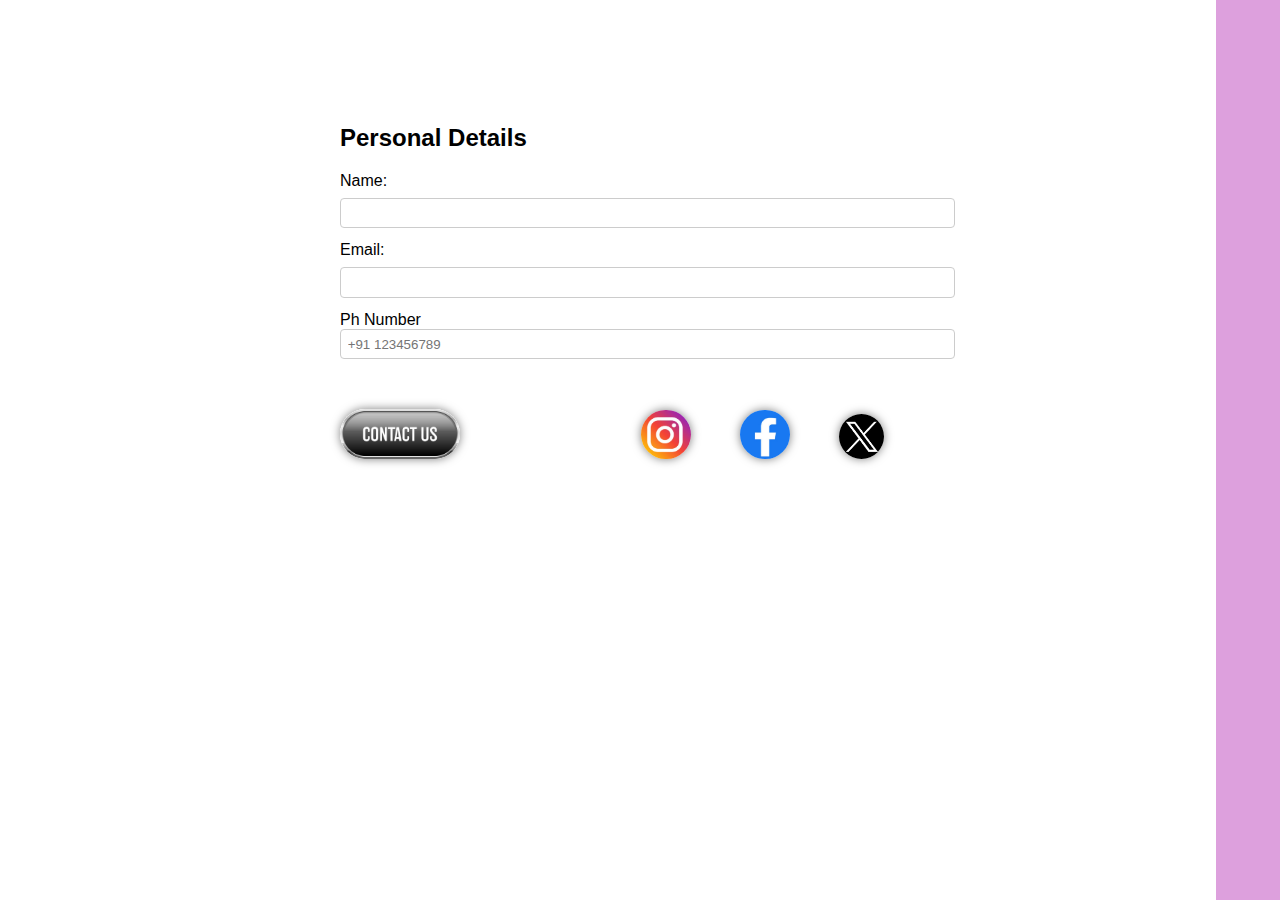
<file: lets meet.html>
<!DOCTYPE html>
<html lang="en">
<head>
  <meta charset="UTF-8">
  <meta name="viewport" content="width=device-width, initial-scale=1.0">
  
  <style>
    body {
            font-family: Arial, sans-serif;
            margin: 20px;
            padding: 20px;
            background: linear-gradient(90deg, white 95%, plum 15%);
        }

    header {
      background-color:rgb(200, 167, 172);
      color: plum;
      padding: 1em;
      text-align: center;
    }

    section {
      max-width: 600px;
      margin: 2em auto;
      padding: 2em;
      background-color: rgb(220, 167, 219)
      box-shadow: 0 0 10px rgba(0, 0, 0, 0.1);
      border-radius: 8px;
    }

    label {
      display: block;
      margin-bottom: 0.5em;
    }

    select, input {
      width: 100%;
      padding: 0.5em;
      margin-bottom: 1em;
      border: 1px solid #ccc;
      border-radius: 4px;
    }

    button {
      background-color: cornsilk;
      color: #fff;
      padding: 0.5em 1em;
      border: none;
      border-radius: 4px;
      cursor: pointer;
    }

    button:hover {
      background-color: rgb(229, 197, 202);
    }
    

    .field 
{
    position: relative;
    text-align: center;
    box-sizing: border-box;
    overflow: hidden;
    cursor: pointer;
    /* padding-right: 20%; */
    display: inline;

} 

a:link{color: orchid;}
a:hover{color:orchid}

.popup-image {
    max-width:20%;
    height: auto;
    border-radius: 250px;
    box-shadow: 0 0 10px rgba(0, 0, 0, 0.5);
    position: relative;
    z-index: 1;
}

  </style>
</head>
<body>

  
  <section>
    <form action="#" method="post">
      <h2>Personal Details</h2>
      <label for="name">Name:</label>
      <input type="text" id="name" name="name" required>

      <label for="email">Email:</label>
      <input type="email" id="email" name="email" required>

      <br>Ph Number<input type="tel" name="tel" placeholder="+91 123456789" pattern="[1-9]{2} [0-9]{10}" title="country code" maxlength="14"><br><br>
      <br>
       
      <div class="field" onclick="window.location.href='https:accounts.google.com/v3/signin/identifier?ifkv=ASKXGp0JAhlTtGPrPajVynUvqcuB4sYRfrdc0evOUjC0lqFiTNFRNOyBTkPaTkqTtQb4kS0pfxKyVA&flowName=GlifWebSignIn&flowEntry=ServiceLogin&dsh=S-2013190611%3A1702450478808568&theme=glif'">
        <img src="contact us.jpg" alt="Image 1" class="popup-image" >
    </div>
    <font color="white">gfhngdfgchvbcvbnm,.jnk</font> 
      <div class="field" onclick="window.location.href='https:www.instagram.com/accounts/login/'">
          <img src="insta icon.jpg" alt="Image 1" class="popup-image" width="50" height="20" >
      </div>
      <font color="white">gfhng</font> 
      <div class="field" onclick="window.location.href='https:www.facebook.com/login/'">
        <img src="fbook icon.jpg" alt="Image 1" class="popup-image" width="50" height="20">
    </div>
    <font color="white">gfhng</font> 
    <div class="field" onclick="window.location.href='https:twitter.com/i/flow/login'">
      <img src="x icon.jpg" alt="Image 1" class="popup-image" width="45" height="15">
  </div>
      

    </form>
  </section>

</body>
</html>
</file>
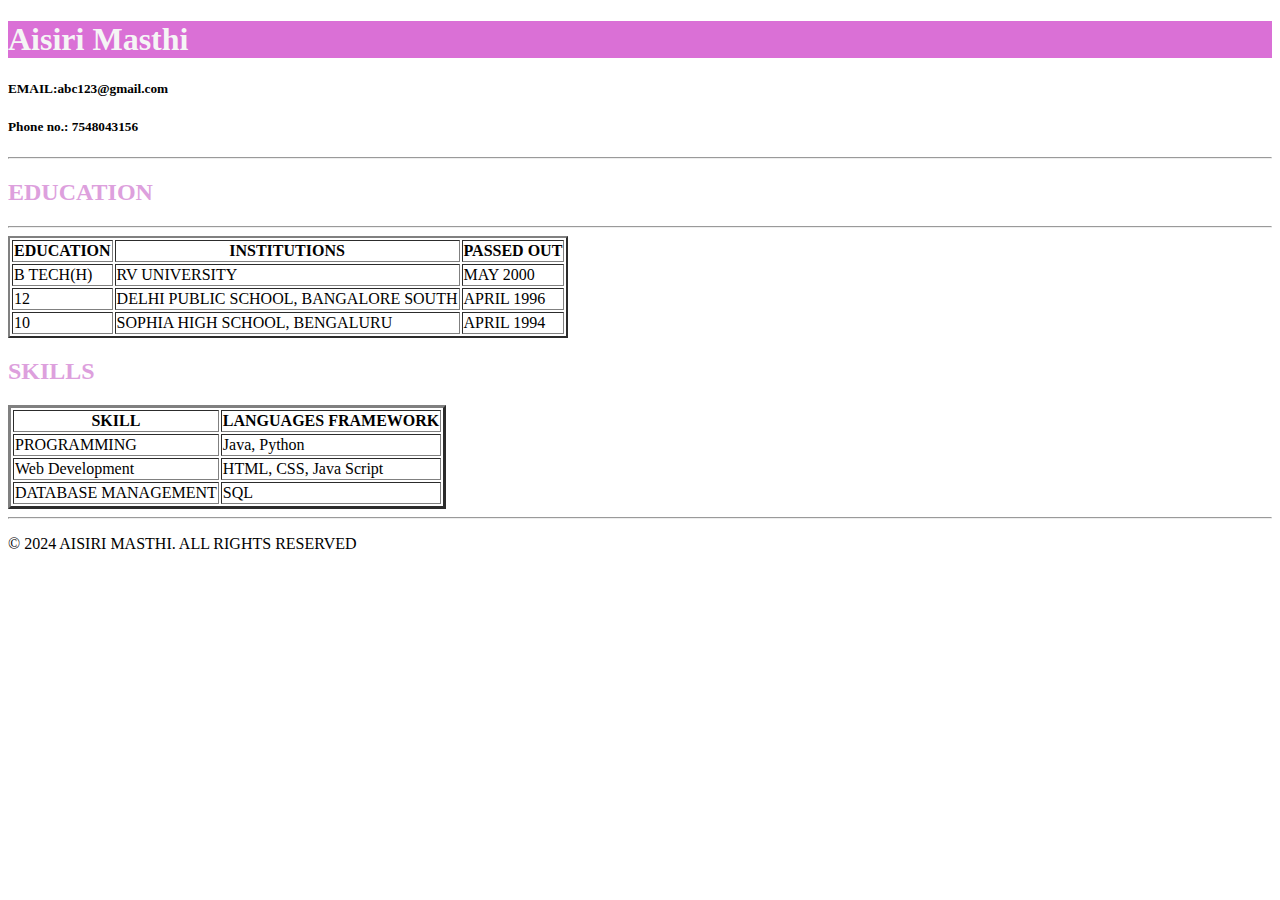
<file: res.html>
<!DOCTYPE html>
<html>
    <head>
        <title>Resume</title>
    </head>
    <style>
        h1{color: whitesmoke;
        background-color:orchid;
}
    </style>
    <H1><CENTRE><B>Aisiri Masthi</B></CENTRE></H1>
  
    <style>
        h2{color: plum;
    }
    </style>
    
        <BODY>
    <H5>EMAIL:abc123@gmail.com</H5>
    <H5>Phone no.: 7548043156</H5>
    <hr>
    <H2>EDUCATION</H2>
    <TABLE BORDER="2">
<TR>
    <TH>EDUCATION</TH>
    <TH>INSTITUTIONS</TH>
    <TH>PASSED OUT</TH>
</TR>
<TR>
    <TD>B TECH(H)</TD>
    <TD>RV UNIVERSITY</TD>
    <TD>MAY 2000</TD>
</TR>
<TR>
    <TD>12</TD>
    <TD>DELHI PUBLIC SCHOOL, BANGALORE SOUTH</TD>
    <TD>APRIL 1996</TD>
</TR>
<TR>
    <TD>10</TD>
    <TD>SOPHIA HIGH SCHOOL, BENGALURU</TD>
    <TD>APRIL 1994</TD>
</TR>
<HR>
    </TABLE>
    <H2>SKILLS</H2>
    <TABLE BORDER="3">
        <TR>
            <TH>SKILL</TH>
            <TH>LANGUAGES FRAMEWORK</TH>
         </TR>
         <TR>
            <TD>PROGRAMMING</TD>
            <TD>Java, Python</TD>
            
         </TR>
         <TR>

            <TD>Web Development</TD>
            <td>HTML, CSS, Java Script</td>
         </TR>
         <TR>
            <TD>DATABASE MANAGEMENT</TD>
            <TD>SQL</TD>
        
         </TR>


    </TABLE>
    <HR>
    
        <footer>
            <P>&COPY; 2024 AISIRI MASTHI. ALL RIGHTS RESERVED</P>
        
        </footer>

    </BODY>
</html>
</file>
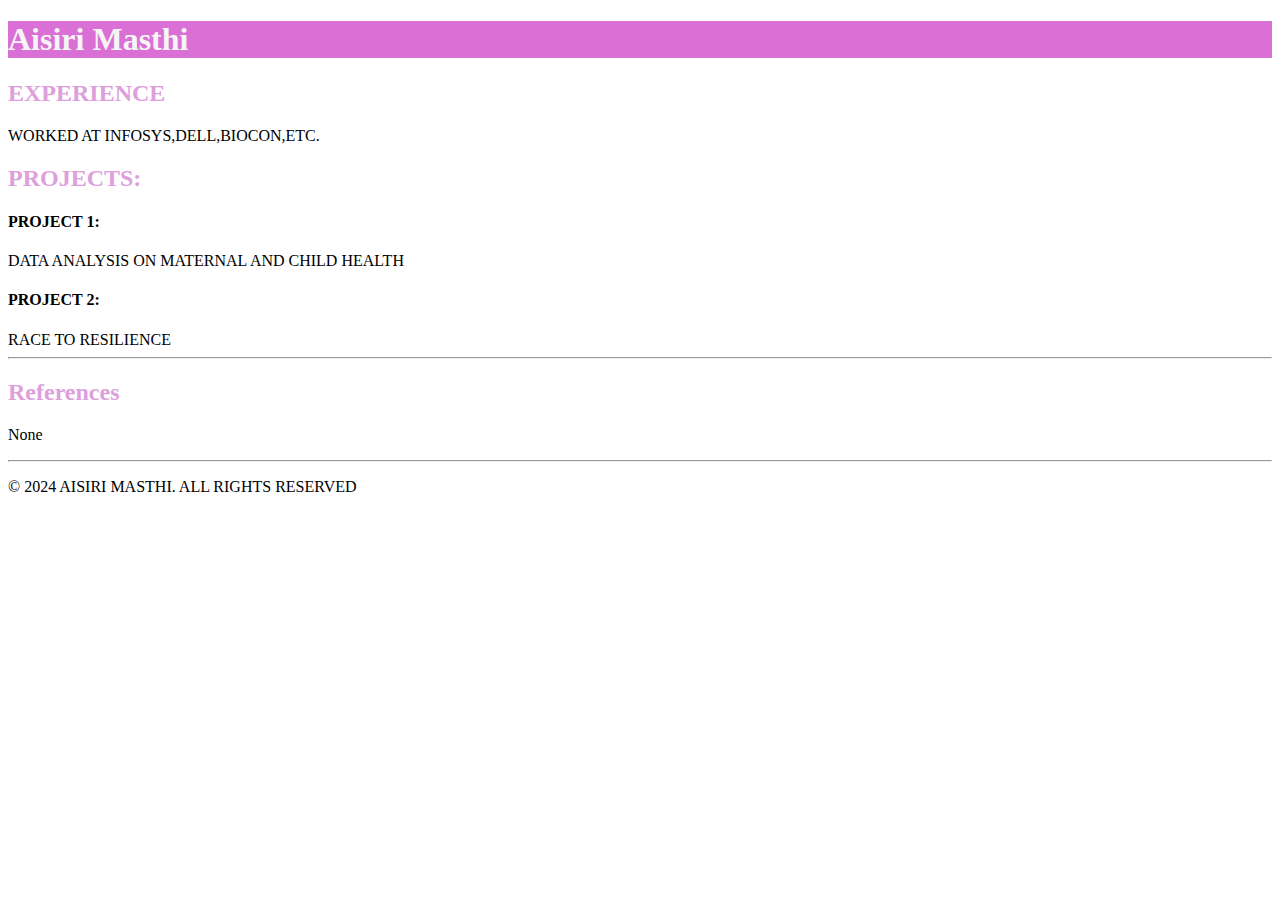
<file: res2.html>
<!DOCTYPE html>
<html>
    <head>
        <title>Resume</title>
    </head>
    <style>
        h1{color: whitesmoke;
        background-color:orchid;
}
    </style>
    <H1><CENTRE><B>Aisiri Masthi</B></CENTRE></H1>

    <style>
        h2{color: plum;
    }
    </style>




<H2>EXPERIENCE</H2>
<P>WORKED AT INFOSYS,DELL,BIOCON,ETC.
        <H2>
            PROJECTS:
        </H2>
        <H4><STRONG>PROJECT 1:</STRONG></H4>DATA ANALYSIS ON MATERNAL AND CHILD HEALTH 
        <H4><STRONG>PROJECT 2:</STRONG></H4>RACE TO RESILIENCE
        <HR>
            
    </P>
    <section>
        <h2>References</h2>
        <p>None</p>
      </section>
    <hr>
    <footer>
        <P>&COPY; 2024 AISIRI MASTHI. ALL RIGHTS RESERVED</P>
    
    </footer>

</BODY>
</html>
</file>
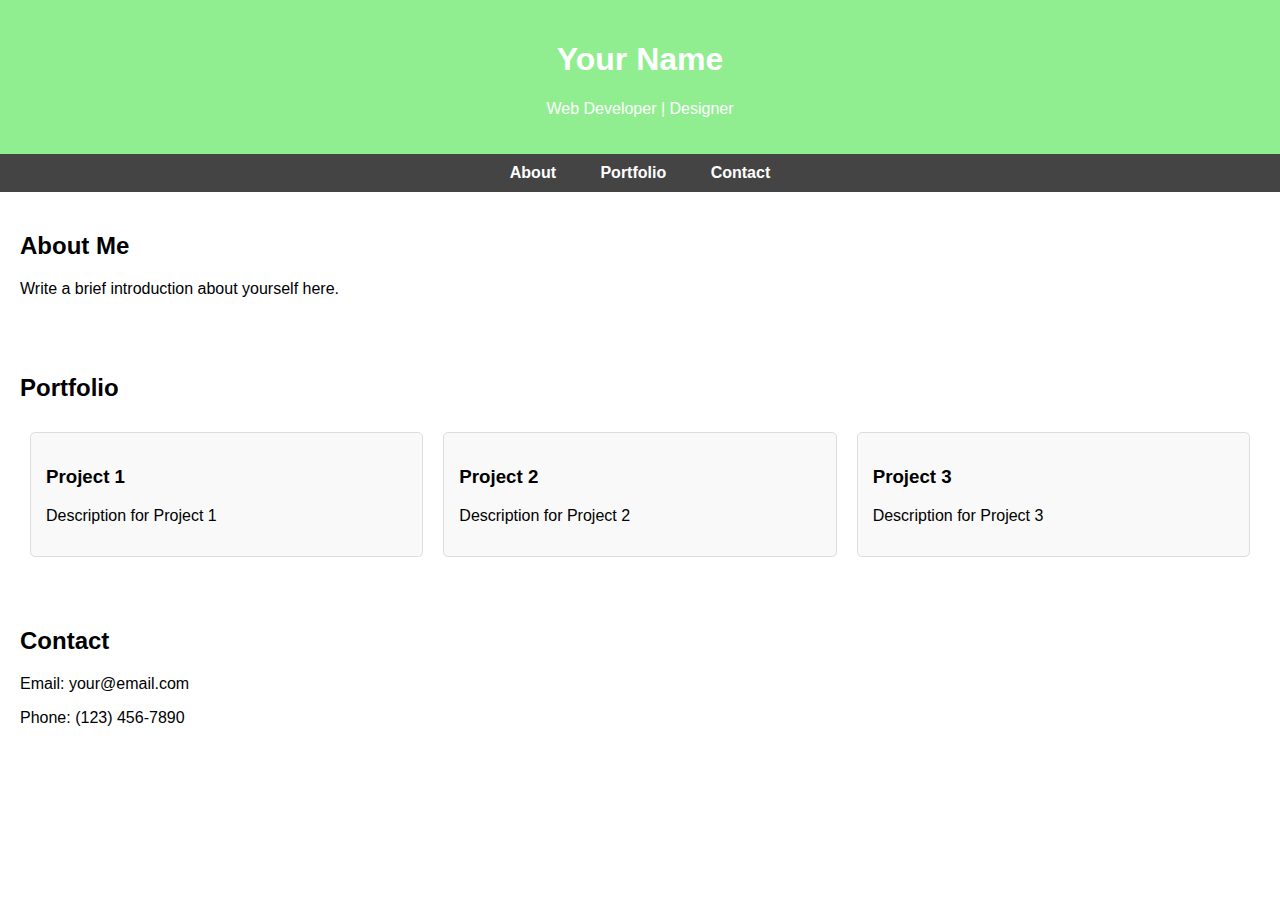
<file: see portfolio.html>
<!DOCTYPE html>
<html lang="en">

<head>
    <meta charset="UTF-8">
    <meta name="viewport" content="width=device-width, initial-scale=1.0">
    <title>Your Portfolio</title>
    <style>
        body {
            margin: 0;
            padding: 0;
            font-family: 'Arial', sans-serif;
        }

        header {
            background-color: lightgreen;
            color: #fff;
            text-align: center;
            padding: 20px;
        }

        nav {
            background-color: #444;
            padding: 10px;
            text-align: center;
        }

        nav a {
            color: #fff;
            text-decoration: none;
            padding: 10px;
            margin: 0 10px;
            font-weight: bold;
        }

        section {
            padding: 20px;
        }

        #projects {
            display: flex;
            flex-wrap: wrap;
        }

        .project {
            flex: 1 1 300px;
            margin: 10px;
            padding: 15px;
            border: 1px solid #ddd;
            border-radius: 5px;
            background-color: #f9f9f9;
        }
    </style>
</head>

<body>
    <header>
        <h1>Your Name</h1>
        <p>Web Developer | Designer</p>
    </header>

    <nav>
        <a href="#about">About</a>
        <a href="#portfolio">Portfolio</a>
        <a href="#contact">Contact</a>
    </nav>

    <section id="about">
        <h2>About Me</h2>
        <p>Write a brief introduction about yourself here.</p>
    </section>

    <section id="portfolio">
        <h2>Portfolio</h2>
        <div id="projects"></div>
    </section>

    <section id="contact">
        <h2>Contact</h2>
        <p>Email: your@email.com</p>
        <p>Phone: (123) 456-7890</p>
    </section>

    <script>
        // Sample projects data
        const projectsData = [
            { title: 'Project 1', description: 'Description for Project 1' },
            { title: 'Project 2', description: 'Description for Project 2' },
            { title: 'Project 3', description: 'Description for Project 3' },
        ];

        // Function to display projects
        function displayProjects() {
            const projectsContainer = document.getElementById('projects');
            projectsData.forEach(project => {
                const projectElement = document.createElement('div');
                projectElement.classList.add('project');
                projectElement.innerHTML = `<h3>${project.title}</h3><p>${project.description}</p>`;
                projectsContainer.appendChild(projectElement);
            });
        }

        // Call the function to display projects
        displayProjects();
    </script>
</body>

</html>
</file>
